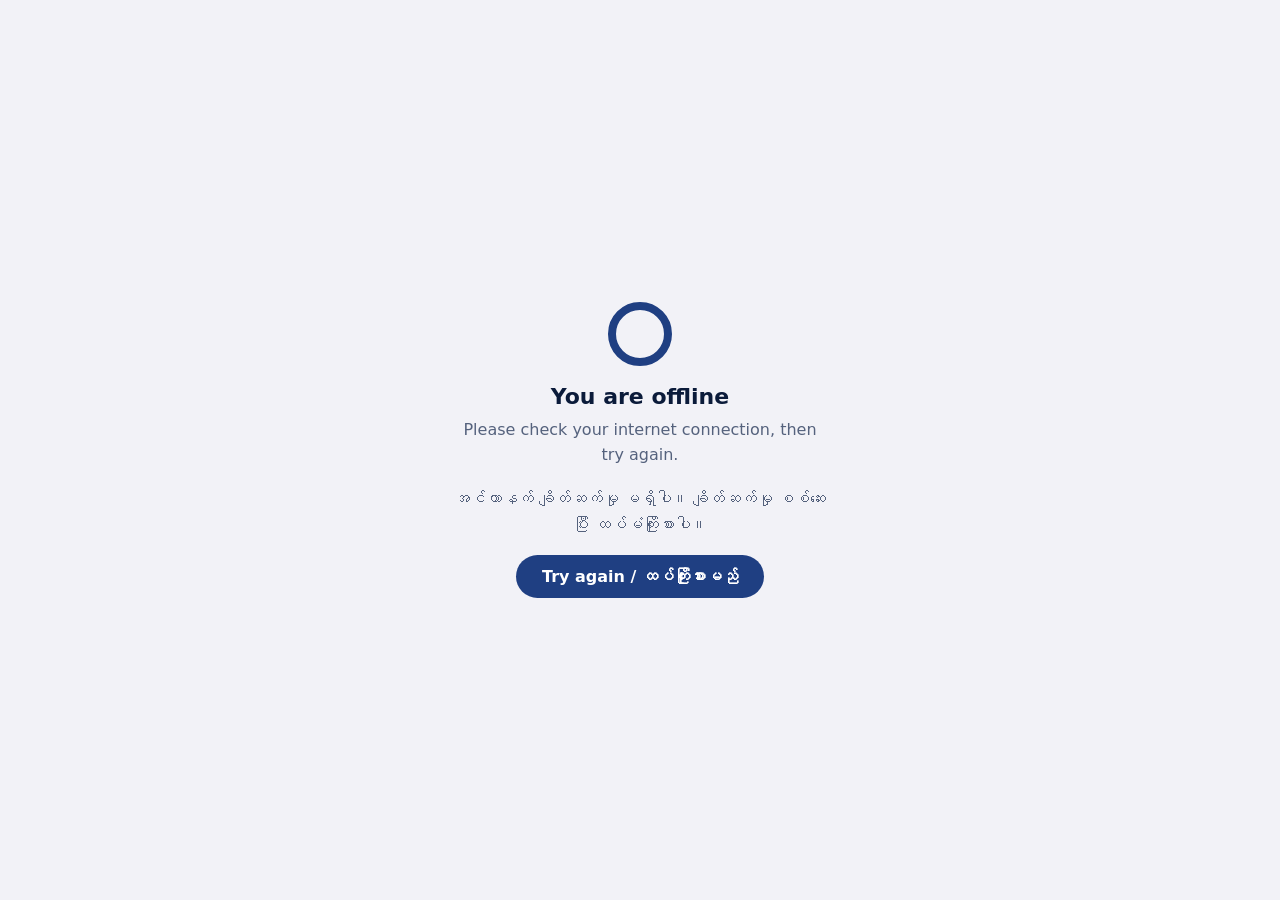
<file: offline.html>
<!DOCTYPE html>
<html lang="en">
<head>
<meta charset="utf-8">
<meta name="viewport" content="width=device-width, initial-scale=1, viewport-fit=cover">
<title>CLC – Offline</title>
<meta name="robots" content="noindex">
<meta name="theme-color" content="#F2F2F7">
<style>
  body{margin:0;min-height:100vh;display:grid;place-items:center;padding:24px;box-sizing:border-box;font-family:Inter,system-ui,"Noto Sans Myanmar",sans-serif;background:#F2F2F7;color:#0B1B3A;text-align:center}
  main{max-width:380px}
  .ring{width:64px;height:64px;margin:0 auto 18px;border-radius:50%;border:8px solid #1F3F82;box-sizing:border-box}
  h1{font-size:22px;margin:0 0 8px}p{margin:0 0 18px;line-height:1.6;color:#55627D}
  button{font:inherit;font-weight:600;border:0;border-radius:999px;padding:12px 26px;background:#1F3F82;color:#fff;cursor:pointer}
  @media(prefers-color-scheme:dark){body{background:#000;color:#F2F5FA}p{color:#9AA7C2}.ring{border-color:#8FB0F5}button{background:#8FB0F5;color:#001533}}
</style>
</head>
<body>
<main>
  <div class="ring" aria-hidden="true"></div>
  <h1>You are offline</h1>
  <p>Please check your internet connection, then try again.</p>
  <p lang="my">အင်တာနက် ချိတ်ဆက်မှု မရှိပါ။ ချိတ်ဆက်မှု စစ်ဆေးပြီး ထပ်မံကြိုးစားပါ။</p>
  <button onclick="location.reload()">Try again / ထပ်ကြိုးစားမည်</button>
</main>
</body>
</html>
</file>
